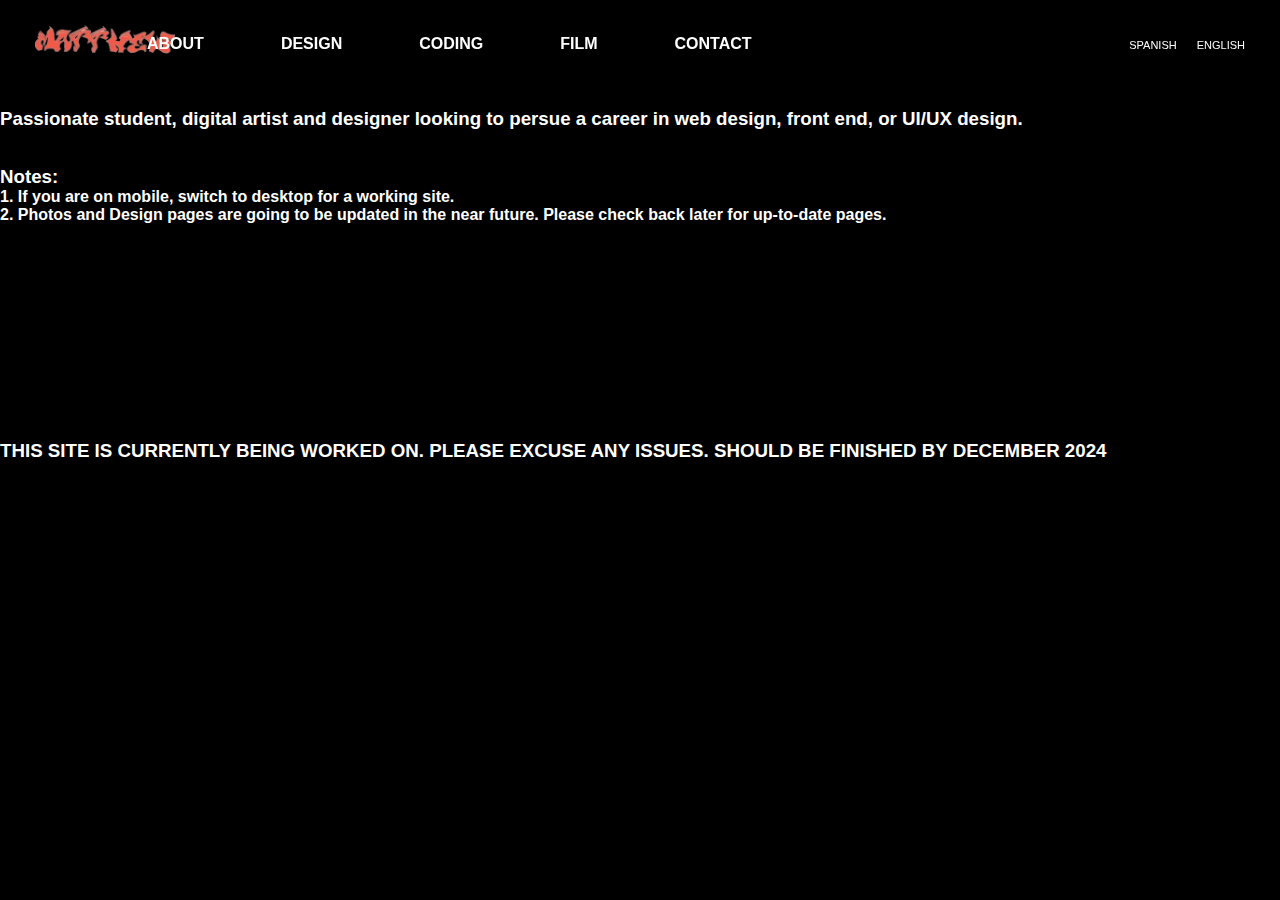
<file: index.html>
<!DOCTYPE html>
<html>

<head>
  <meta charset="utf-8">
  <meta name="viewport" content="width=device-width">
  <title>button.tk</title>
  <link rel="stylesheet" href="style.css">
  <script type="text/javascript" src="https://ajax.googleapis.com/ajax/libs/jquery/3.3.1/jquery.min.js"></script>
  
</head>




<body class="main">


  <div id="wrap" class="main_wrap">
  <div id="header">
    <div class="header_wrap cf">

      <div class="gnb">
        <ul class="dep1">

      <li><a href="/index.html"><span class="hover"><img src="photos-page/matthew-red2.png"alt="home page"width=140px height=auto></a></span></li>

          <li><a href="/about.html">ABOUT</a><span class="hover"></span></li>

          <li><a href="/design.html">DESIGN<span class="hover"></span></a>
          <div>
            <ul class="dep2">
              <li><a href="/about.html">CERTIFICATIONS</a></li>
              <li><a href="/design.html">A.PHOTOSHOP</a></li>
              <li><a href="/design.html">A.ILLUSTRATOR</a></li>
              <li><a href="/design.html">OTHER</a></li>

            </ul>
          </div>


          <li><a href="/coding.html">CODING<span class="hover"></span></a>
          <div>
            <ul class="dep2">
              <li><a href="/coding.html">WEB DEV.</a></li>
              <li><a href="/coding.html">PYTHON</a></li>
          </div>
          <li>
            <a href="/photos.html">FILM<span class="hover"></span></a>
            <div>
              <ul class="dep2">
                <li><a href="/photos.html">PHOTO</a></li>
                <li><a href="/video.html">VIDEO</a></li>
              </ul>
            </div>
          </li>
          <li><a href="/contact.html">CONTACT</a><span class="hover"></span></li>
        </ul>
      </div>
      <ul class="lang cf">
        <li><a href="/404.html">SPANISH</a></li>
        <li><a href="/index.html">ENGLISH</a></li>
      </ul>
      <a href="javascript:;" class="menu_btn menu_off">menu</a>
    </div>
  </div><!-- header, this was not coded by me -->
  </div>

  <!-- <div class="dropdown">
        <button class="dropbtn">Menu</button>
          <div class="dropdown-content">
            <a href="/">Home</a>  
                <a href="/about.html">About</a>    
            <a href="/photos.html">Photos</a>
            <a href="/design.html">Design</a>
            <a href="/code.html">Coding</a>
    <a href="/contact.html">Contact</a>
            <div class="homebutton">
  <div class="navBar">
    </div>
      </div>
  </div>
  </div> -->
  <div>



<br></br>
<br></br>
<br></br>
  <h3>Passionate student, digital artist and designer looking to persue a career in web design, front end, or UI/UX design.</h3>
    


<br></br>
  <h3>Notes:</h3>
  <h4>1. If you are on mobile, switch to desktop for a working site.</h4>
  <h4>2. Photos and Design pages are going to be updated in the near future. Please check back later for up-to-date pages.</h4>

<br></br>
<br></br>
<br></br>
<br></br>
<br></br>
<br></br>
    <h3>THIS SITE IS CURRENTLY BEING WORKED ON. PLEASE EXCUSE ANY ISSUES. SHOULD BE FINISHED BY DECEMBER 2024</h3>

    <!-- <marquee  behavior="scroll" direction="down">        
  <img src="digital-design/banner.png" width="98%" height=auto>
    </marquee>   -->
    
     <!-- <img src="matthewmountain.JPG" alt="matt" class="center" width="98%" height=auto>  -->

  </div>


  
  <script> 
    document.addEventListener('contextmenu', event=> event.preventDefault()); 
    document.onkeydown = function(e) { 
    if(event.keyCode == 123) { 
    return false; 
    } 
    if(e.ctrlKey && e.shiftKey && e.keyCode == 'I'.charCodeAt(0)){ 
    return false; 
    } 
    if(e.ctrlKey && e.shiftKey && e.keyCode == 'J'.charCodeAt(0)){ 
    return false; 
    } 
    if(e.ctrlKey && e.keyCode == 'U'.charCodeAt(0)){ 
    return false; 
    } 
    } 
    </script> 
</body>

</html>
</file>
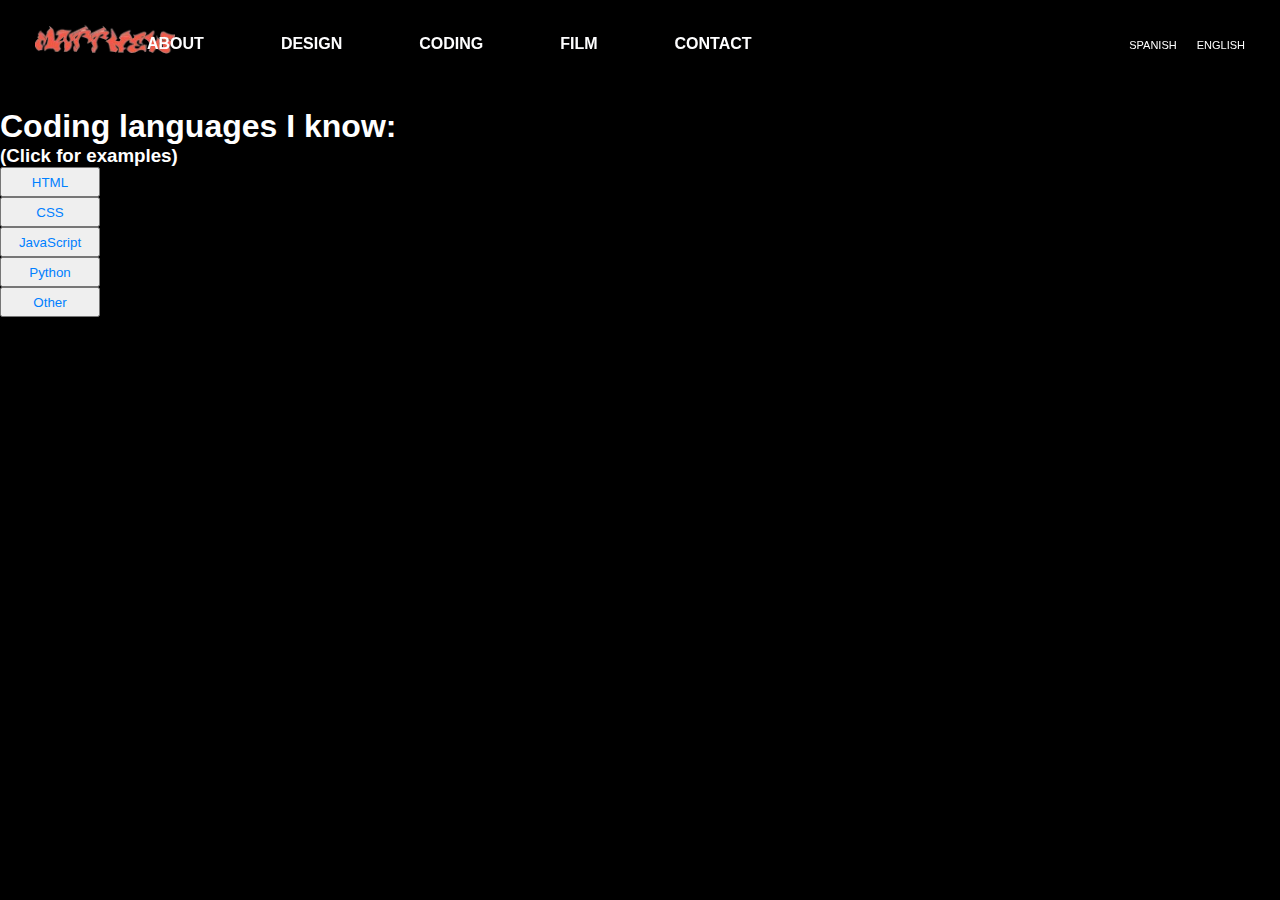
<file: coding.html>
<!DOCTYPE html>
<html>

<head>
  <meta charset="utf-8">
  <meta name="viewport" content="width=device-width">
  <title>button.tk</title>
  <link rel="stylesheet" href="style.css">
  <script type="text/javascript" src="https://ajax.googleapis.com/ajax/libs/jquery/3.3.1/jquery.min.js"></script>
  
</head>




<body class="main">


  <div id="wrap" class="main_wrap">
  <div id="header">
    <div class="header_wrap cf">

      <div class="gnb">
        <ul class="dep1">

      <li><a href="/index.html"><span class="hover"><img src="photos-page/matthew-red2.png"alt="home page"width=140px height=auto></a></span></li>

          <li><a href="/about.html">ABOUT</a><span class="hover"></span></li>

          <li><a href="/design.html">DESIGN<span class="hover"></span></a>
          <div>
            <ul class="dep2">
              <li><a href="/about.html">CERTIFICATIONS</a></li>
              <li><a href="/design.html">A.PHOTOSHOP</a></li>
              <li><a href="/design.html">A.ILLUSTRATOR</a></li>
              <li><a href="/design.html">OTHER</a></li>

            </ul>
          </div>


          <li><a href="/coding.html">CODING<span class="hover"></span></a>
          <div>
            <ul class="dep2">
              <li><a href="/coding.html">WEB DEV.</a></li>
              <li><a href="/coding.html">PYTHON</a></li>
          </div>
          <li>
            <a href="/photos.html">FILM<span class="hover"></span></a>
            <div>
              <ul class="dep2">
                <li><a href="/photos.html">PHOTO</a></li>
                <li><a href="/video.html">VIDEO</a></li>
              </ul>
            </div>
          </li>
          <li><a href="/contact.html">CONTACT</a><span class="hover"></span></li>
        </ul>
      </div>
      <ul class="lang cf">
        <li><a href="/404.html">SPANISH</a></li>
        <li><a href="/index.html">ENGLISH</a></li>
      </ul>
      <a href="javascript:;" class="menu_btn menu_off">menu</a>
    </div>
  </div><!-- header, this was not coded by me -->
  </div>



<br></br>
<br></br>
<br></br>
  <div>
<h1>Coding languages I know:</h1>
<h3>(Click for examples)</h3>
  <button type="html" style="width:100px;height:30px"><a href="https://replit.com/@Feared/My-Portfolio#index.html">HTML</a></button></form>
  <div class="css">
  <button type="css" style="width:100px;height:30px"><a href="https://replit.com/@Feared/My-Portfolio#style.css">CSS</a></button></form>
  <div class="javascript">
  <button type="javascript" style="width:100px;height:30px"><a href="https://button.tk/coding.html">JavaScript</a></button></form>
  <div class="python">
  <button type="python" style="width:100px;height:30px"><a href="https://replit.com/@Feared/Python-ATM">Python</a></button></form>

<div class="Other">
  <button type="other" style="width:100px;height:30px"><a href="https://nz8srn.csb.app/">Other</a></button></div>
</file>
<file: style.css>
ol,ul,li {
list-style:none
}
html,
body {
 height: 100%;
 width: 100%;
 background-color: black !important;
 color: white;
 font-family: 'Roboto', sans-serif;

}

.home {
 text-align: center;

}


h1 {
 color: white;
}


a {
 color: #0080ff;
}

a:hover {
 color: #0080ff;
}

.dropbtn {
 background-color: #0080ff;
 color: white;
 padding: 5px;
 font-size: 16px;
 border: none;
}

/* The container <div> - needed to position the dropdown content */
.dropdown {
 position: relative;
 display: inline-block;
 padding: 1px 1px 1px 1px;
}

/* Dropdown Content (Hidden by Default) */
.dropdown-content {
 display: none;
 position: absolute;
 background-color: #42a1ff;
 min-width: 16px;
 box-shadow: 0px 8px 16px 0px rgba(0, 0, 0, 0.2);
 z-index: 1;
}

/* Links inside the dropdown */
.dropdown-content a {
 color: white;
 padding: 12px 16px;
 text-decoration: none;
 display: block;
}

/* Change color of dropdown links on hover */
.dropdown-content a:hover {
 background-color: #58abfe;
}

/* Show the dropdown menu on hover */
.dropdown:hover .dropdown-content {
 display: block;
}

/* Change the background color of the dropdown button when the dropdown content is shown */
.dropdown:hover .dropbtn {
 background-color: #0080ff;
}


.header a {
 float:left;
 color: black;
 text-align: center;
 padding: 12px;
 text-decoration: none;
 font-size: 18px;
 line-height: 25px;
 border-radius: 4px;
}

.about-wrap {
 display: flex;
 /* or inline-flex */
}

/* .center {
 display: block;
 margin-left: auto;
 margin-right: auto;
 width: 50%;
}*/


label,
input,
select {
 vertical-align: middle
}

#wrap {
 width: 100%;
 position: relative
}

#header {
 width: 100%
}

#footer {
 width: 100%;
 background: #252525;
 padding: 30px 0
}

#wrap {
 background: #fff
}

#header {
 position: fixed;
 right: 0;
 top: 0;
 width: 100%;
 z-index: 1000;
 height: 89px
}

.header_wrap {
 max-width: 1698px;
 margin: 0 auto;
 position: relative
}

.header_wrap h1 {
 float:left;
 margin: 21px 54px 0 0;
 width: 88px;
 height: 48px;
 text-indent: -9999px;
 background: url(../images/logo.png) no-repeat 0 0;
 background-size: 100%
}

.header_wrap h1 a {
 display: block;
 width: 100%;
 height: 100%
}

.main_wrap #header:hover h1,
#header.on h1 {
 background-image: url(../images/logo_over.png)
}

.main_wrap #header:hover,
.sub_wrap #header {
 background: #5597AA background-color: rgba(255, 255, 255, .4);

}

#header.on {
 background: #5597AA !important
}

.header_wrap .gnb {
 float:left;
 margin-right: 50px
}

.header_wrap .gnb>ul>li {
 float:left;
 position: relative
}

.header_wrap .gnb>ul>li>a {
 display: block;
 padding: 35px 42px 0 35px;
 font-size: 16px;
 height: 54px;
 font-weight: 700;
 transition: all .3s;
 -webkit-transition: all .3s;
 -moz-transition: all .3s;
 -ms-transition: all .3s;
 -o-transition: all .3s;
 color: #fefeff
}

.header_wrap .gnb>ul>li:hover>a {
 color: #333;
 transition: color .2s
}

.header_wrap .gnb>ul>li:hover div {
 display: block
}

.header_wrap .gnb>ul>li .hover {
 position: absolute;
 width: 100%;
 height: 0;
 background: #fff;
 top: 0;
 left: 0;
 z-index: -1;
 -webkit-transition: .2s height cubic-bezier(0.77, 0, 0.175, 1);
 transition: .2s height cubic-bezier(0.77, 0, 0.175, 1)
}

.header_wrap .gnb>ul>li:hover .hover {
 height: 100%
}

.header_wrap .gnb>ul>li div {
 position: absolute;
 left: 0;
 top: 100%;
 width: 100%;
 display: none;
 transition: all .3s;
 -webkit-transition: all .3s;
 -moz-transition: all .3s;
 -ms-transition: all .3s;
 -o-transition: all .3s;
 z-index: 600
}

.header_wrap .gnb>ul>li div li {
 margin-top: -1px;
 text-align: center
}

.header_wrap .gnb>ul>li div a {
 color: #646464;
 padding: 15px 0;
 display: block;
 background: #fff;
 font-size: 12px;
 border: 1px solid #dbdbdb
}

.header_wrap .gnb>ul>li div a:hover {
 color: #5597AA;
 opacity: .0;
 font-weight: 700;
 background: #f5f5f5
}

.header_wrap .lang {
 position: absolute;
 top: 35px;
 right: 0
}

.header_wrap .lang li {
 float:left;
 padding-left: 20px
}

.header_wrap .lang li a {
 color: #fff;
 font-size: 11px
}

.main_wrap #header:hover .header_wrap .lang li a,
#header.on .header_wrap .lang li a {
 color: #fff
}

.header_wrap .menu_btn {
 display: none
}

.header_wrap {
 padding-left: 15px;
 box-sizing: border-box
}

.header_wrap .lang {
 right: 15px
}
}




@media all and (min-width:1011px) and (max-width:1200px) {
.header_wrap h1 {
margin-right:20px
}

.header_wrap .gnb > ul > li > a {
padding:35px 25px 0;
transition:all .3s;
-webkit-transition:all .3s;
-moz-transition:all .3s;
-ms-transition:all .3s;
-o-transition:all .3s
}
}

@media all and (min-width:501px) and (max-width:1010px) {
.header_wrap .gnb > ul > li > a {
padding:35px 15px 0
}
}

#header {
height:50px;
padding:0 20px;
box-sizing:border-box
}

html,body,div,span,applet,object,iframe,h1,h2,h3,h4,h5,h6,p,blockquote,pre,a,abbr,acronym,address,big,cite,code,del,dfn,em,img,ins,kbd,q,s,samp,small,strike,strong,sub,sup,tt,var,b,u,i,center,dl,dt,dd,ol,ul,li,fieldset,form,label,legend,table,caption,tbody,tfoot,thead,tr,th,td,article,aside,canvas,details,embed,figure,figcaption,footer,header,hgroup,menu,nav,output,ruby,section,summary,time,mark,audio,video {
margin:0;
padding:0;
border:0
}
a {
text-decoration:none;
}
</file>
